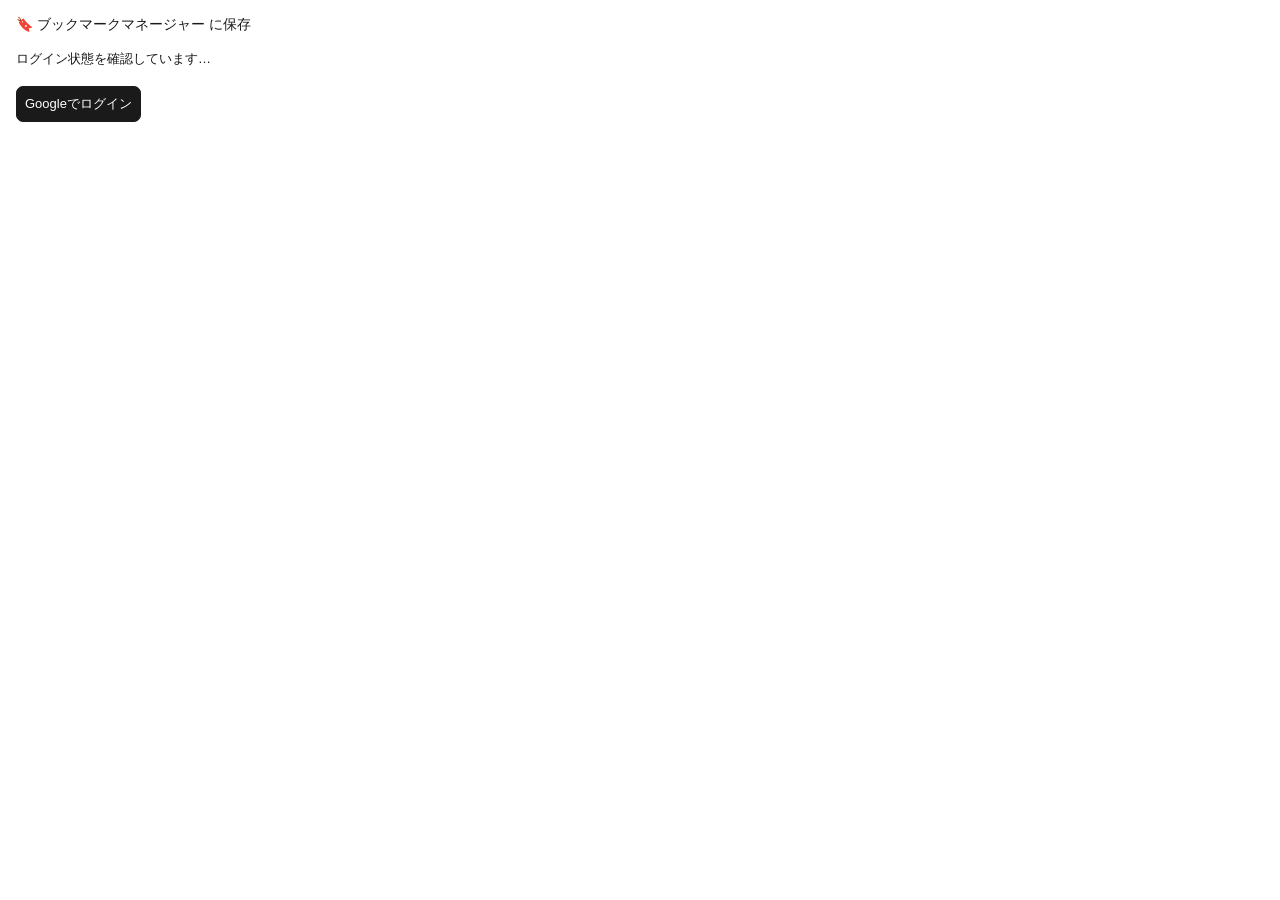
<file: extension/popup.html>
<!DOCTYPE html>
<html lang="ja">
<head>
<meta charset="UTF-8">
<style>
[hidden] {display:none!important}
* { box-sizing: border-box; margin: 0; padding: 0; }
body { font-family: -apple-system, BlinkMacSystemFont, 'Segoe UI', sans-serif; font-size: 13px; color: #1a1a1a; background: #fff; width: 300px; padding: 16px; }
h3 { font-size: 14px; font-weight: 500; margin-bottom: 14px; display: flex; align-items: center; gap: 6px; }
.field { margin-bottom: 10px; }
.field label { display: block; font-size: 11px; color: #999; margin-bottom: 4px; }
.field input, .field select {
  width: 100%; padding: 7px 9px;
  border: 0.5px solid rgba(0,0,0,0.15); border-radius: 7px;
  background: #f5f5f3; font-size: 13px; color: #1a1a1a;
  outline: none; font-family: inherit;
}
.field input:focus, .field select:focus { border-color: rgba(0,0,0,0.35); background: #fff; }
.already { font-size: 11px; color: #f59e0b; margin-top: 4px; display: none; }
/* タグ chip 入力 */
.tag-input-wrap {
  width: 100%; min-height: 36px; padding: 4px 8px;
  border: 0.5px solid rgba(0,0,0,0.15); border-radius: 7px;
  background: #f5f5f3; display: flex; flex-wrap: wrap; gap: 4px;
  align-items: center; cursor: text;
}
.tag-input-wrap:focus-within { border-color: rgba(0,0,0,0.35); background: #fff; }
.tag-chip { display: inline-flex; align-items: center; gap: 2px; font-size: 12px; padding: 2px 6px 2px 8px; border-radius: 99px; background: #e8f0fe; color: #1a56db; }
.tag-chip-remove { background: none; border: none; color: #1a56db; cursor: pointer; font-size: 14px; padding: 0 1px; line-height: 1; }
.tag-text-input { border: none; background: transparent; outline: none; font-size: 13px; color: #1a1a1a; min-width: 80px; flex: 1; padding: 2px 0; font-family: inherit; }
.tag-dropdown {
  background: #fff; border: 0.5px solid rgba(0,0,0,0.15); border-radius: 8px;
  box-shadow: 0 2px 8px rgba(0,0,0,0.1); overflow-y: auto;
  margin-top: 4px; display: none;
}
.tag-dropdown-section { font-size: 10px; color: #bbb; padding: 6px 10px 2px; text-transform: uppercase; letter-spacing: 0.05em; }
.tag-dropdown-item { display: flex; align-items: center; justify-content: space-between; padding: 7px 10px; cursor: pointer; font-size: 13px; }
.tag-dropdown-item:hover { background: #f5f5f3; }
.tag-dropdown-count { font-size: 11px; color: #bbb; }
/* AI */
.btn-ai {
  width: 100%; padding: 8px; border: none; border-radius: 7px;
  background: linear-gradient(135deg, #6366f1, #8b5cf6);
  color: #fff; font-size: 13px; cursor: pointer; font-family: inherit;
  display: flex; align-items: center; justify-content: center; gap: 5px;
}
.btn-ai:hover { background: linear-gradient(135deg, #4f46e5, #7c3aed); }
.btn-ai:disabled { opacity: 0.55; cursor: not-allowed; }
.ai-summary {
  font-size: 11px; color: #555; background: #f5f5f3; border-radius: 7px;
  padding: 7px 9px; line-height: 1.6; margin-top: 2px;
}
.actions { display: flex; gap: 8px; margin-top: 14px; }
.btn { flex: 1; padding: 8px; border: 0.5px solid rgba(0,0,0,0.2); border-radius: 7px; background: transparent; font-size: 13px; color: #1a1a1a; cursor: pointer; font-family: inherit; }
.btn:hover { background: #f0f0ee; }
.btn-primary { background: #1a1a1a; color: #fff; border-color: #1a1a1a; }
.btn-primary:hover { background: #333; }
.btn:disabled { opacity: 0.5; cursor: default; }
.status { margin-top: 10px; font-size: 12px; text-align: center; color: #999; min-height: 16px; }
.status.ok { color: #4CAF50; }
.status.err { color: #e53e3e; }
.settings-row { text-align: right; margin-bottom: 10px; }
.settings-link { font-size: 11px; color: #aaa; cursor: pointer; text-decoration: underline; }
.settings-link:hover { color: #555; }
.settings-box { display: none; background: #f5f5f3; border-radius: 7px; padding: 10px; margin-bottom: 10px; }
.settings-box label { font-size: 11px; color: #999; display: block; margin-bottom: 4px; }
.settings-box input { width: 100%; padding: 6px 8px; border: 0.5px solid rgba(0,0,0,0.15); border-radius: 6px; font-size: 12px; background: #fff; outline: none; }
.settings-box .save-key-btn { margin-top: 6px; padding: 5px 10px; font-size: 12px; border: 0.5px solid rgba(0,0,0,0.2); border-radius: 6px; background: #1a1a1a; color: #fff; cursor: pointer; }
</style>
</head>
<body>
<h3>🔖 ブックマークマネージャー に保存</h3>

<section id="auth-gate"><p id="auth-message" style="line-height:1.7;margin-bottom:16px">ログイン状態を確認しています…</p><button class="btn btn-primary" id="auth-login">Googleでログイン</button></section>
<div id="private-content" hidden>
<div class="settings-row"><button class="btn" id="auth-logout">ログアウト</button>
  <span class="settings-link" id="settings-toggle">⚙️ AI設定</span>
</div>
<div class="settings-box" id="settings-box">
  <label>Gemini API キー</label>
  <input id="gemini-key-input" type="password" placeholder="AIzaSy...">
  <button class="save-key-btn" id="save-key-btn">保存</button>
</div>

<div class="field" style="margin-bottom:8px">
  <button class="btn-ai" id="btn-ai-fill">✨ AIで名前・分類・要約を整理</button>
</div>
<div class="field" id="field-summary" style="display:none">
  <label>AI要約</label>
  <div class="ai-summary" id="ai-summary-text"></div>
</div>
<div id="ai-classification-suggestions" hidden role="status" style="font-size:12px;color:#555;line-height:1.6;margin-bottom:14px;overflow-wrap:anywhere"></div>

<div class="field">
  <label>URL</label>
  <input id="f-url" type="url">
  <div class="already" id="already-msg">⚠️ このURLはすでに登録されています</div>
</div>
<div class="field">
  <label>タイトル</label>
  <input id="f-title" type="text">
</div>
<div class="field">
  <label>コレクション</label>
  <select id="f-col"><option value="">読み込み中...</option></select>
  <input id="new-col-input" type="text" placeholder="新しいコレクション名（例: 📚 読みたい本）" style="display:none; margin-top:6px">
</div>
<div class="field">
  <label>タグ</label>
  <div class="tag-input-wrap" id="tag-input-wrap">
    <span id="tag-chips"></span>
    <input id="tag-text-input" class="tag-text-input" type="text" placeholder="タグを追加..." autocomplete="off">
  </div>
  <div class="tag-dropdown" id="tag-dropdown"></div>
</div>

<div class="actions">
  <button class="btn" id="btn-cancel">閉じる</button>
  <button class="btn btn-primary" id="btn-save">保存</button>
</div>
<div class="status" id="status"></div>

</div>
<script src="classification.js"></script>
<script src="popup.js"></script>
</body>
</html>
</file>
